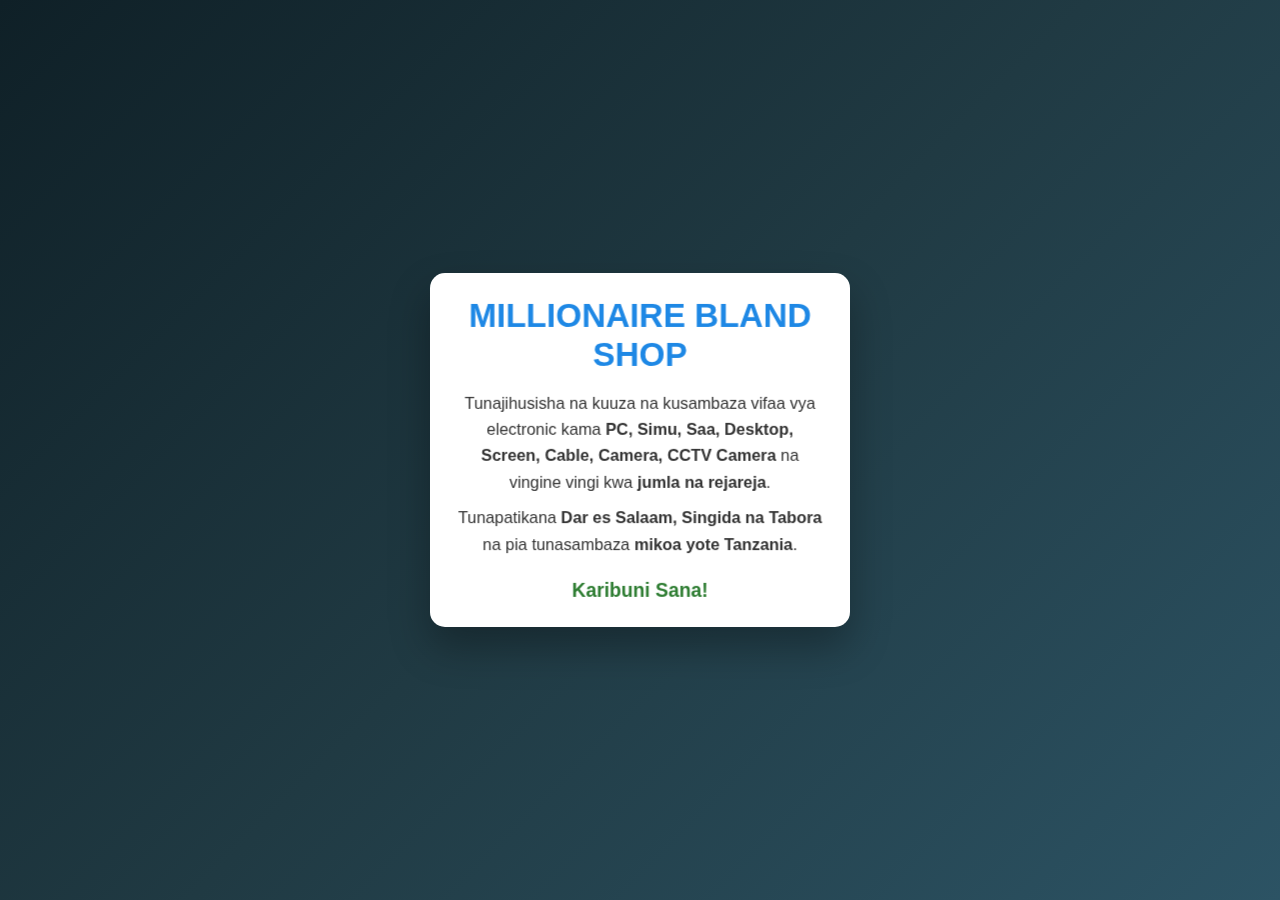
<file: ABOUT.HTML>
<!DOCTYPE html>
<html lang="sw">
<head>
    <meta charset="UTF-8">
    <title>About Us | Millionaire Bland Shop</title>
    <link rel="stylesheet" href="ABOUT.css">
</head>
<body>

<section class="about-section">
    <div class="about-card">
        <h1>MILLIONAIRE BLAND SHOP</h1>
        <p>
            Tunajihusisha na kuuza na kusambaza vifaa vya electronic kama 
            <strong>PC, Simu, Saa, Desktop, Screen, Cable, Camera, CCTV Camera</strong> 
            na vingine vingi kwa <strong>jumla na rejareja</strong>.
        </p>

        <p>
            Tunapatikana <strong>Dar es Salaam, Singida na Tabora</strong> 
            na pia tunasambaza <strong>mikoa yote Tanzania</strong>.
        </p>

        <h3>Karibuni Sana!</h3>
    </div>
</section>

</body>
</html>
</file>
<file: ABOUT.css>
*{
    margin: 0;
    padding: 0;
    box-sizing: border-box;
    font-family: Arial, sans-serif;
}

body{
    background: linear-gradient(135deg, #0f2027, #203a43, #2c5364);
    min-height: 100vh;
    display: flex;
    justify-content: center;
    align-items: center;
}

.about-section{
    perspective: 1000px;
}

.about-card{
    background: #ffffff;
    width: 420px;
    padding: 30px;
    border-radius: 15px;
    text-align: center;
    transform-style: preserve-3d;
    transition: 0.6s ease;
    box-shadow: 0 20px 40px rgba(0,0,0,0.3);
}

.about-card:hover{
    transform: rotateY(12deg) rotateX(8deg) scale(1.05);
}

.about-card h1{
    color: #1e88e5;
    margin-bottom: 15px;
    transform: translateZ(40px);
}

.about-card h3{
    margin-top: 20px;
    color: #2e7d32;
    transform: translateZ(30px);
}

.about-card p{
    color: #333;
    line-height: 1.6;
    margin-top: 10px;
    transform: translateZ(20px);
}
</file>
